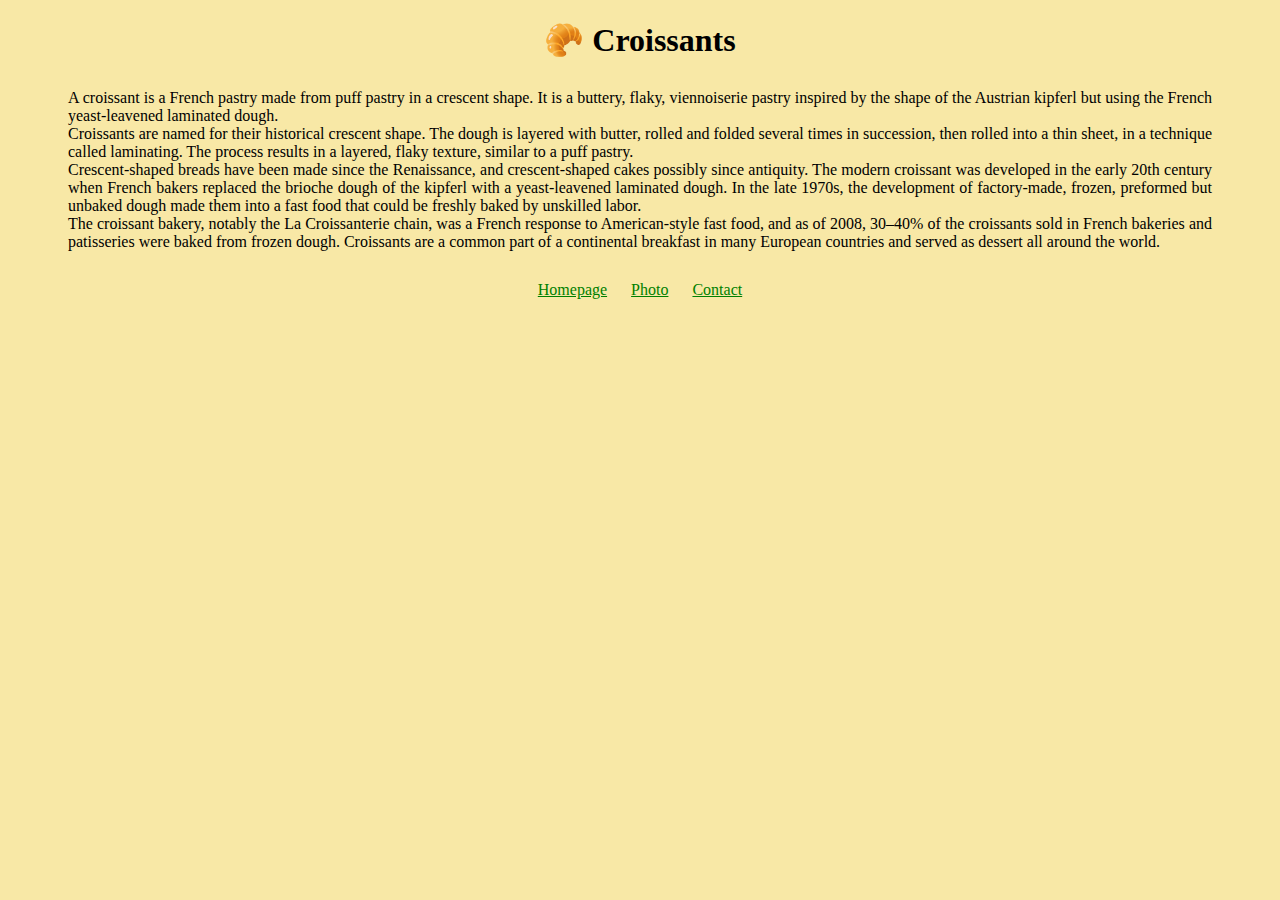
<file: index.html>
<!DOCTYPE html>
<html lang="en">
  <head>
    <meta charset="UTF-8" />
    <meta
      name="description"
      content="This is a website about Croissants created in the scope of a shecodes.io workshop"
    />
    <meta http-equiv="X-UA-Compatible" content="IE=edge" />
    <meta name="viewport" content="width=device-width, initial-scale=1.0" />
    <link rel="canonical" href="/index.html" />
    <link rel="stylesheet" href="/css/styles.css" />
    <title>🥐 The history of Croissants | SheCodes Project</title>
  </head>
  <body>
    <h1>🥐 Croissants</h1>
    <p class="croissant-text">
      A croissant is a French pastry made from puff pastry in a crescent shape.
      It is a buttery, flaky, viennoiserie pastry inspired by the shape of the
      Austrian kipferl but using the French yeast-leavened laminated dough.
      <br />
      Croissants are named for their historical crescent shape. The dough is
      layered with butter, rolled and folded several times in succession, then
      rolled into a thin sheet, in a technique called laminating. The process
      results in a layered, flaky texture, similar to a puff pastry.
      <br />
      Crescent-shaped breads have been made since the Renaissance, and
      crescent-shaped cakes possibly since antiquity. The modern croissant was
      developed in the early 20th century when French bakers replaced the
      brioche dough of the kipferl with a yeast-leavened laminated dough. In the
      late 1970s, the development of factory-made, frozen, preformed but unbaked
      dough made them into a fast food that could be freshly baked by unskilled
      labor.
      <br />
      The croissant bakery, notably the La Croissanterie chain, was a French
      response to American-style fast food, and as of 2008, 30–40% of the
      croissants sold in French bakeries and patisseries were baked from frozen
      dough. Croissants are a common part of a continental breakfast in many
      European countries and served as dessert all around the world.
    </p>
    <footer>
      <a href="/" title="Croissant Homepage">Homepage</a>
      <a href="/photo.html" title="Croissant Photo">Photo</a>
      <a href="/contact.html" title="Croissant Contact">Contact</a>
    </footer>
  </body>
</html>
</file>
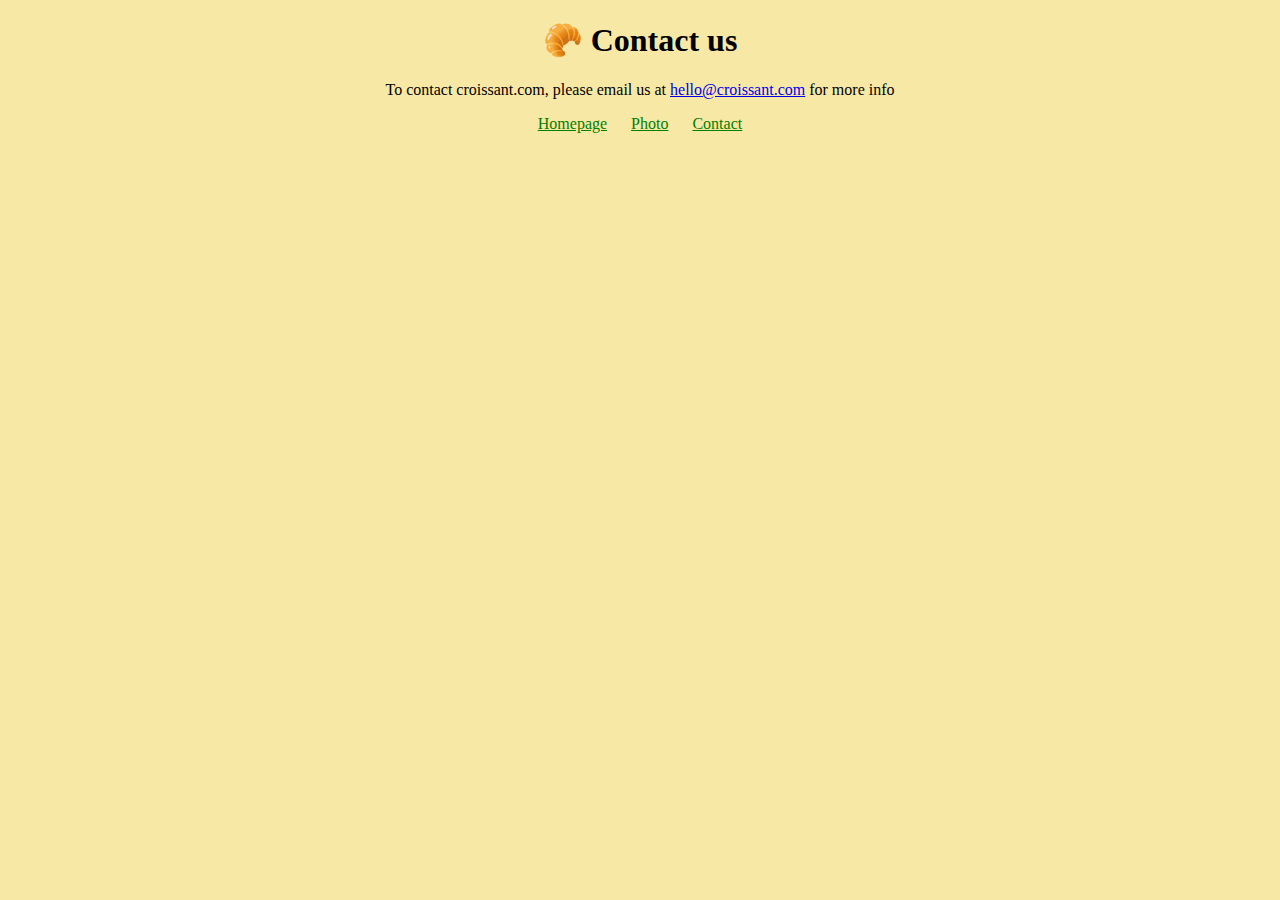
<file: contact.html>
<!DOCTYPE html>
<html lang="en">
  <head>
    <meta charset="UTF-8" />
    <meta name="description" content="Contact us at hello@croissant.com" />
    <meta http-equiv="X-UA-Compatible" content="IE=edge" />
    <meta name="viewport" content="width=device-width, initial-scale=1.0" />
    <link rel="stylesheet" href="/css/styles.css" />
    <title>🥐 Contact us | SheCodes Project</title>
  </head>
  <body>
    <h1>🥐 Contact us</h1>
    <p>
      To contact croissant.com, please email us at
      <a href="mailto:hello@croissant.com" title="Mail to: hello@croissant.com"
        >hello@croissant.com</a
      >
      for more info
    </p>
    <footer>
      <a href="/" title="Croissant Homepage">Homepage</a>
      <a href="/photo.html" title="Croissant Photo">Photo</a>
      <a href="/contact.html" title="Croissant Contact">Contact</a>
    </footer>
  </body>
</html>
</file>
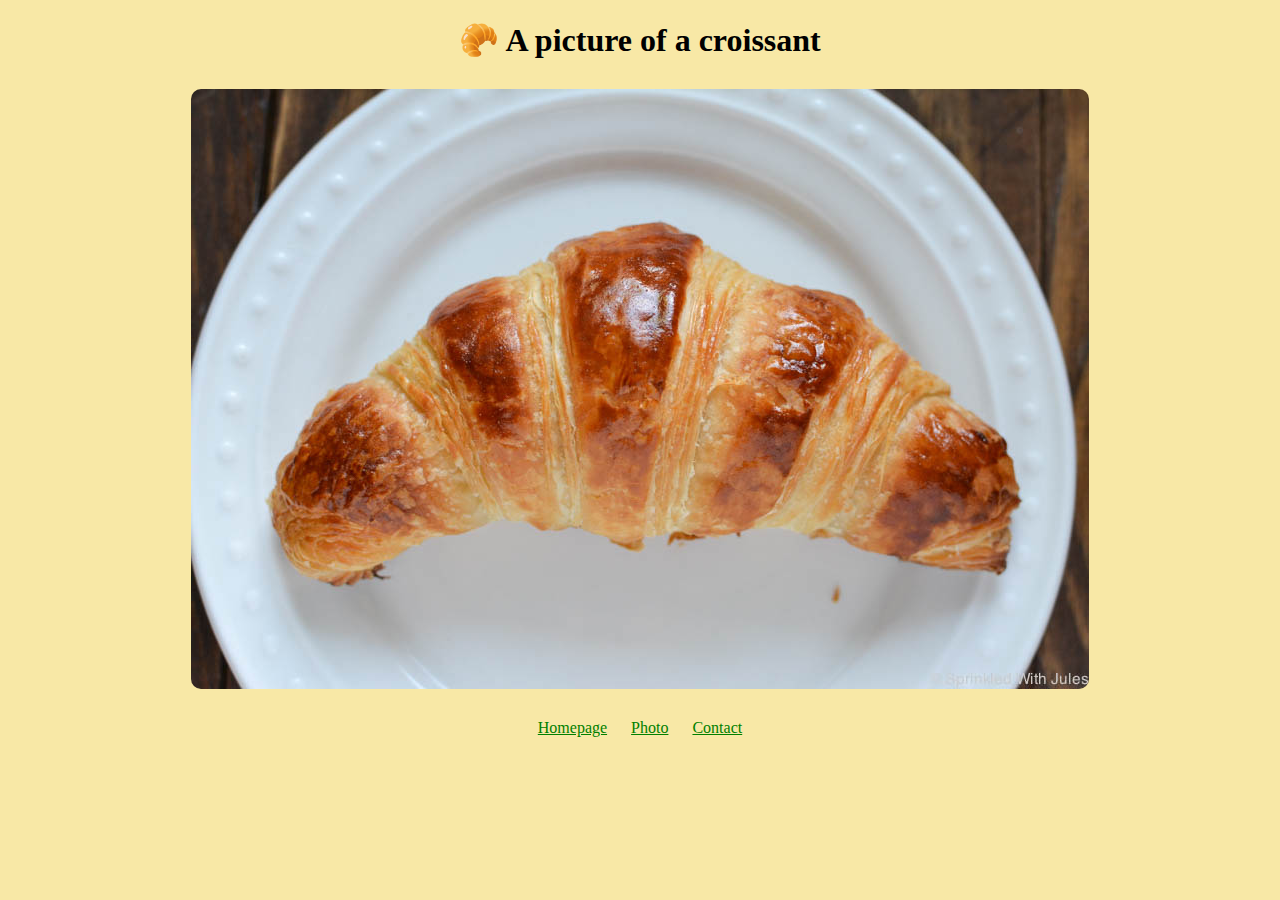
<file: photo.html>
<!DOCTYPE html>
<html lang="en">
<head>
    <meta charset="UTF-8">
    <meta name="description" content="This is a picture of a delicious croissant">
    <meta http-equiv="X-UA-Compatible" content="IE=edge">
    <meta name="viewport" content="width=device-width, initial-scale=1.0">
    <link rel="stylesheet" href="/css/styles.css" />
    <title>🥐 Croissant Photo | SheCodes Project</title>
</head>
<body>
    <h1>🥐 A picture of a croissant</h1>
    <img src="/images/croissant.jpg" alt="Croissant picture" class="croissant-img">
    <footer>
      <a href="/" title="Croissant Homepage">Homepage</a>
      <a href="/photo.html" title="Croissant Photo">Photo</a>
      <a href="/contact.html" title="Croissant Contact">Contact</a>
    </footer>
  </body>
</body>
</html>
</file>
<file: css/styles.css>
body {
  background: #f8e8a6;
  text-align: center;
}

.croissant-text {
  margin: 30px 60px;
  text-align: justify;
}

footer a {
  margin: 0 10px;
  color: green;
}

.croissant-img {
  display: block;
  margin: 30px auto;
  max-width: 100%;
  border-radius: 10px;
}
</file>
